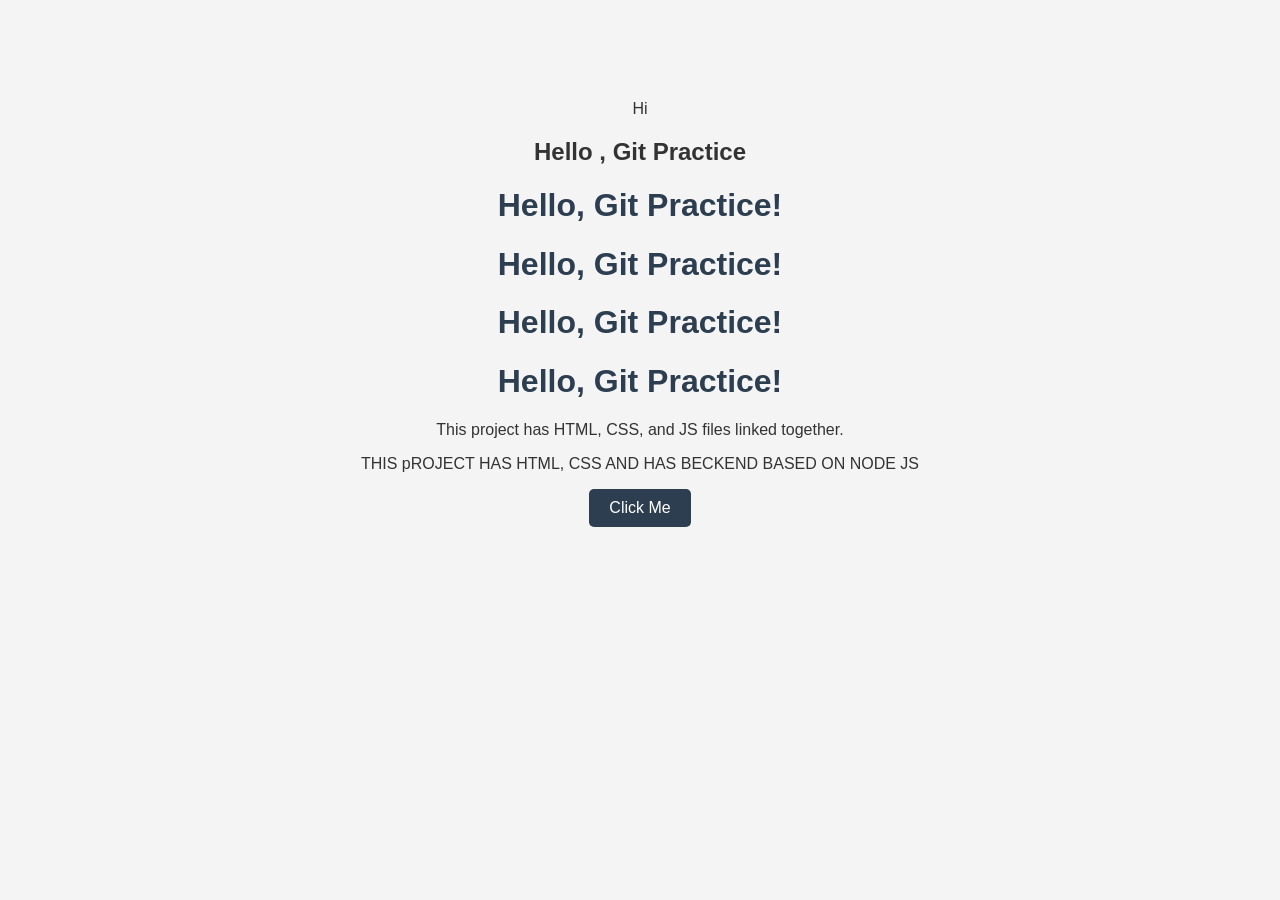
<file: index.html>
<!DOCTYPE html>
<html lang="en">
<head>
  <meta charset="UTF-8">
  <meta name="viewport" content="width=device-width, initial-scale=1.0">
  <title>Git Practice Ayesha Farooq</title>
  <title> Ayesha Farooq</title>
  <link rel="stylesheet" href="style.css">
</head>
<body>
  <p>Hi</p>
  <h2>Hello , Git Practice</h2>
  <h1>Hello, Git Practice!</h1>
  <h1>Hello, Git Practice!</h1>
  <h1>Hello, Git Practice!</h1>
  <h1>Hello, Git Practice!</h1>
  <p>This project has HTML, CSS, and JS files linked together.</p>
  <p>THIS pROJECT HAS HTML, CSS  AND HAS BECKEND BASED ON NODE JS</p>
  <button id="clickBtn">Click Me</button>
  <p id="output"></p>

  <script src="script.js"></script>
</body>
</html>
</file>
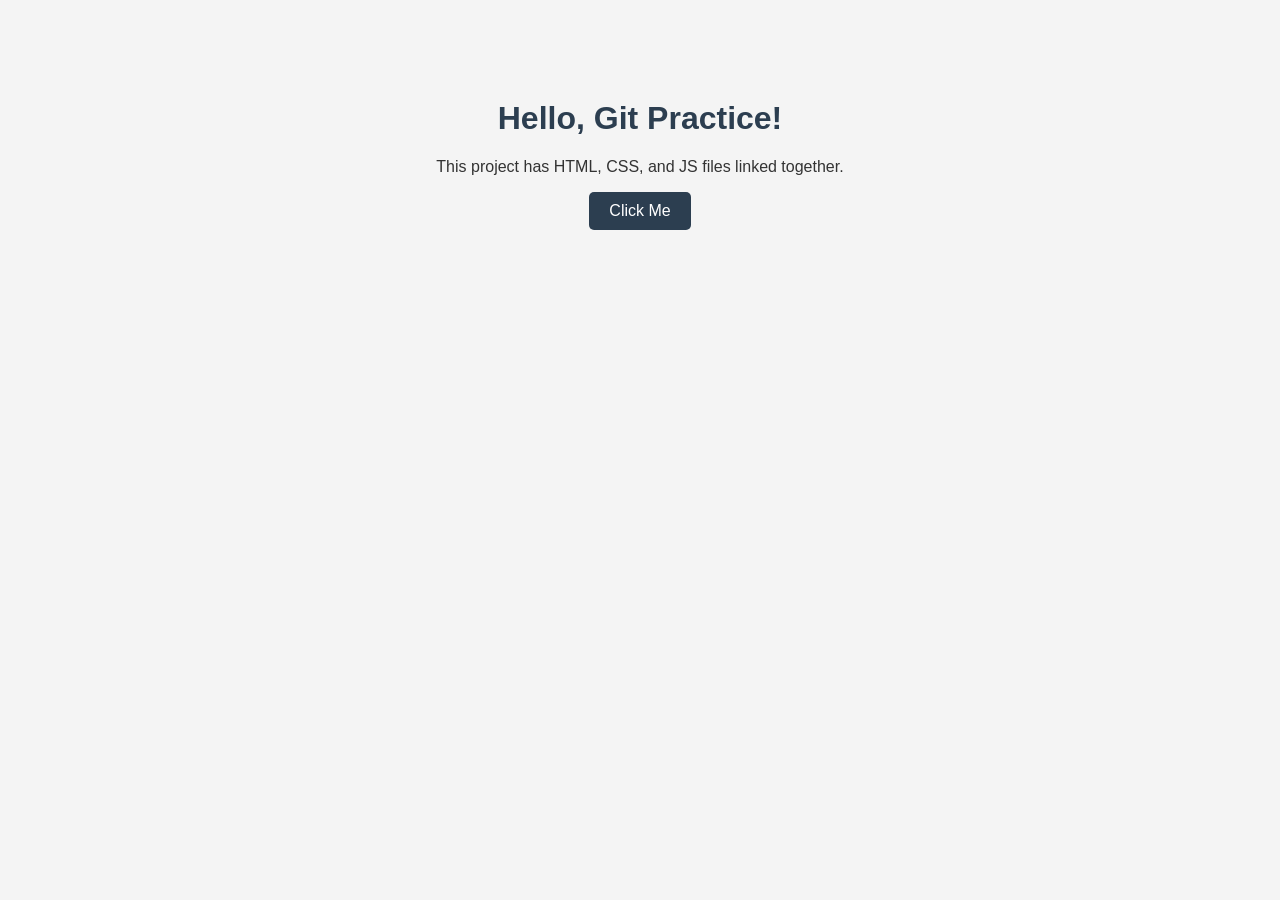
<file: git-practice/index.html>
<!DOCTYPE html>
<html lang="en">
<head>
  <meta charset="UTF-8">
  <meta name="viewport" content="width=device-width, initial-scale=1.0">
  <title>Git Practice</title>
  <link rel="stylesheet" href="style.css">
</head>
<body>
  <h1>Hello, Git Practice!</h1>
  <p>This project has HTML, CSS, and JS files linked together.</p>
  <button id="clickBtn">Click Me</button>
  <p id="output"></p>

  <script src="script.js"></script>
</body>
</html>
</file>
<file: style.css>
body {
  font-family: Arial, sans-serif;
  text-align: center;
  margin-top: 100px;
  background: #f4f4f4;
  color: #333;
}

h1 {
  color: #2c3e50;
}

button {
  padding: 10px 20px;
  font-size: 16px;
  cursor: pointer;
  background: #2c3e50;
  color: white;
  border: none;
  border-radius: 5px;
}

button:hover {
  background: #34495e;
}

#output {
  margin-top: 20px;
  font-weight: bold;
}
</file>
<file: git-practice/style.css>
body {
  font-family: Arial, sans-serif;
  text-align: center;
  margin-top: 100px;
  background: #f4f4f4;
  color: #333;
}

h1 {
  color: #2c3e50;
}

button {
  padding: 10px 20px;
  font-size: 16px;
  cursor: pointer;
  background: #2c3e50;
  color: white;
  border: none;
  border-radius: 5px;
}

button:hover {
  background: #34495e;
}

#output {
  margin-top: 20px;
  font-weight: bold;
}
</file>
